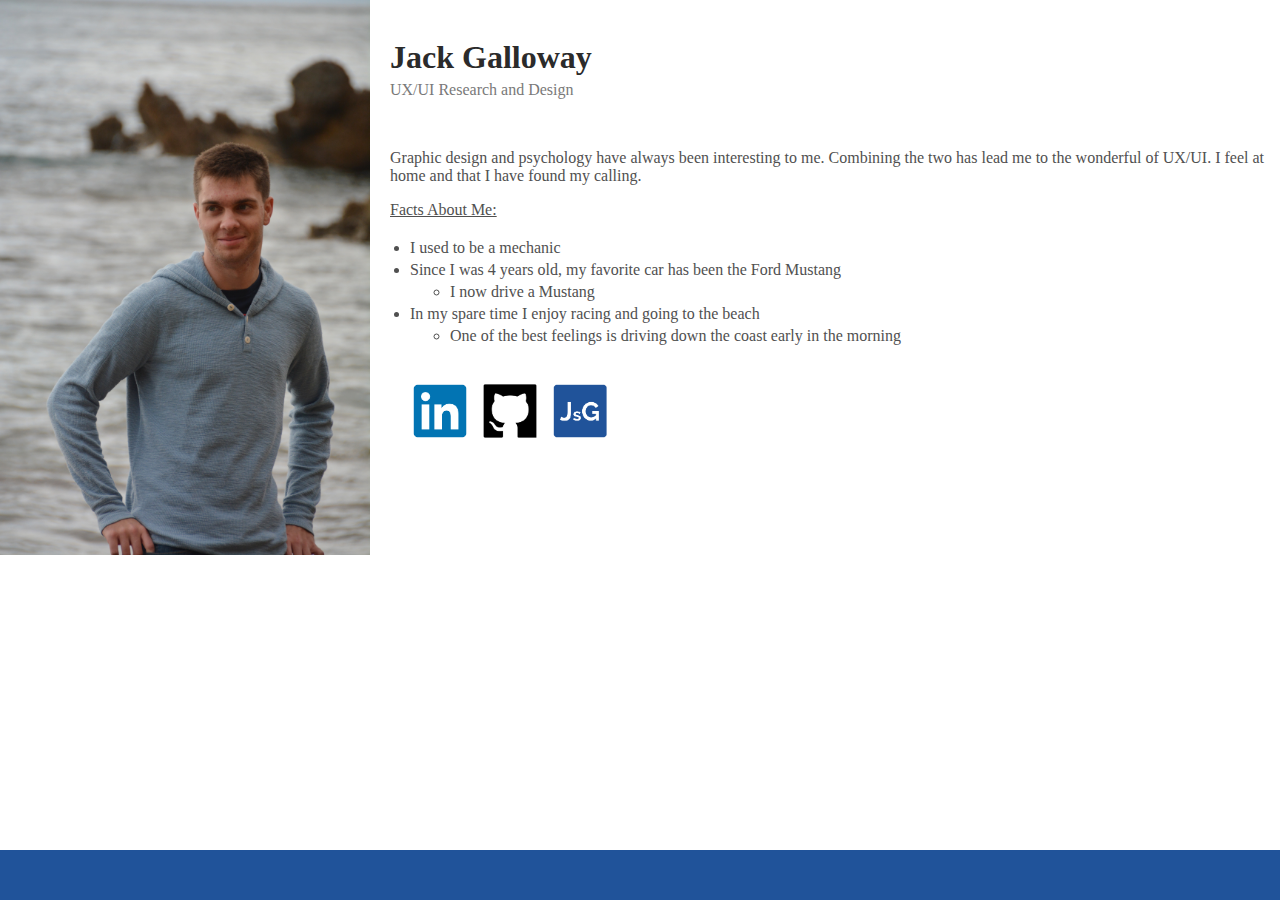
<file: about_me/index.html>
<!DOCTYPE html>
<html>

<head>
    <title>About Me: Jack G</title>
</head>

<link href="css/style.css" rel="stylesheet" type="text/css">
​

<body>

    <img class="left" src="images/jack.jpg">
    ​
    <h1>Jack Galloway</h1>
    <p class=intro>UX/UI Research and Design
    </p>

    <p style="margin-top: 50px">
        Graphic design and psychology have always been interesting to me.
        Combining the two has lead me to the wonderful of UX/UI.
        I feel at home and that I have found my calling.
    </p>

    <p>
        <u>Facts About Me:</u>
        <br>
        <ul style="margin-left: 370px">
            <li>I used to be a mechanic</li>
            <li>Since I was 4 years old, my favorite car has been the Ford Mustang</li>
            <ul>
                <li>I now drive a Mustang</li>
            </ul>
            <li>In my spare time I enjoy racing and going to the beach</li>
            <ul>
                <li>One of the best feelings is driving down the coast early in the morning</li>
            </ul>
    </p>
    <div style="padding-top: 20px">
        <a href="https://www.linkedin.com/in/jonathan-jack-galloway-78a949100/"> <img class="piclink"
                src="images/linkedIn.png"></a>
        <a href="https://github.com/BlackJack6400?tab=projects"> <img style="margin-left: 70px" class="piclink" src="images/GitHub.png"></a>
        <a href=" https://jsgalloway.myportfolio.com/"> <img style="margin-left: 140px" class="piclink" src="images/JsG.png"></a>
    </div>
    <div class="box"> </div>
</body>

</html>
</file>
<file: about_me/css/style.css>
body {
    max-width: 100%;
    width: 100%;
    margin: auto;
    font-family: Merriweather, Georgia, 'Times New Roman', Times, serif;
    color: #505050;
    font-size: 12pt;
}

h1 {
    color: #2b2b2b;
    font-family: Raleway, Merriweather, 'Times New Roman', Times, serif;
    margin-bottom: 0px;
}

li {
    padding-top: 4px;
}

.intro {
    color: #797979;
    font-family: Merriweather, Georgia, 'Times New Roman', Times, serif;
    font-size: 12pt;
    margin-top: 5px;
}

.box{
	width: 100%;
    height: 50px;
    background-color: #20539A;
    position: absolute;
    right: 0;
    bottom: 0;
    left: 0;
}

.piclink {
    width: 60px;
    height: 60px;
    position: absolute;
    transition: width, height, .5s;
}

.piclink:hover {
    width: 67px;
    height: 67px;
    transition: width, height, .5s;
}

.left {
    float: left;
    padding: 0 20px 20px 0;
    max-width: 370px;
    width: 100%;
   }
</file>
